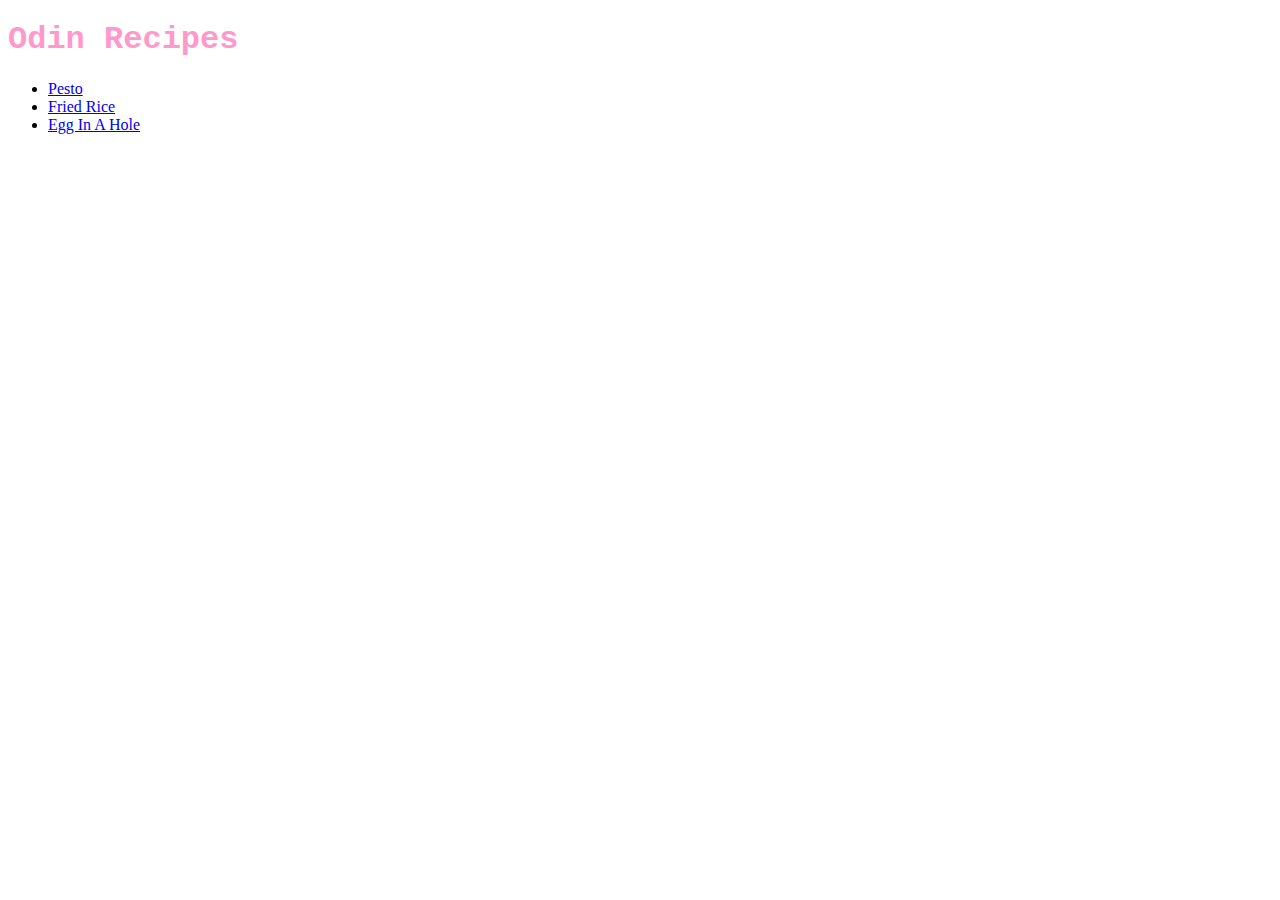
<file: index.html>
<!DOCTYPE html>
<html lang="en">
<head>
    <meta charset="UTF-8">
    <meta name="viewport" content="width=device-width, initial-scale=1.0">
    <title>Recipes</title>
    <link rel="stylesheet" href="style.css">
</head>
<body>
    <h1>Odin Recipes</h1>
        <ul>
            <li> <a href="recipes/Pesto.html">Pesto</a></li>
            <li> <a href="recipes/friedrice.html">Fried Rice</a></li>
            <li> <a href="recipes/egginhole.html">Egg In A Hole</a></li>
            
        </ul>

   
    
</body>
</html>
</file>
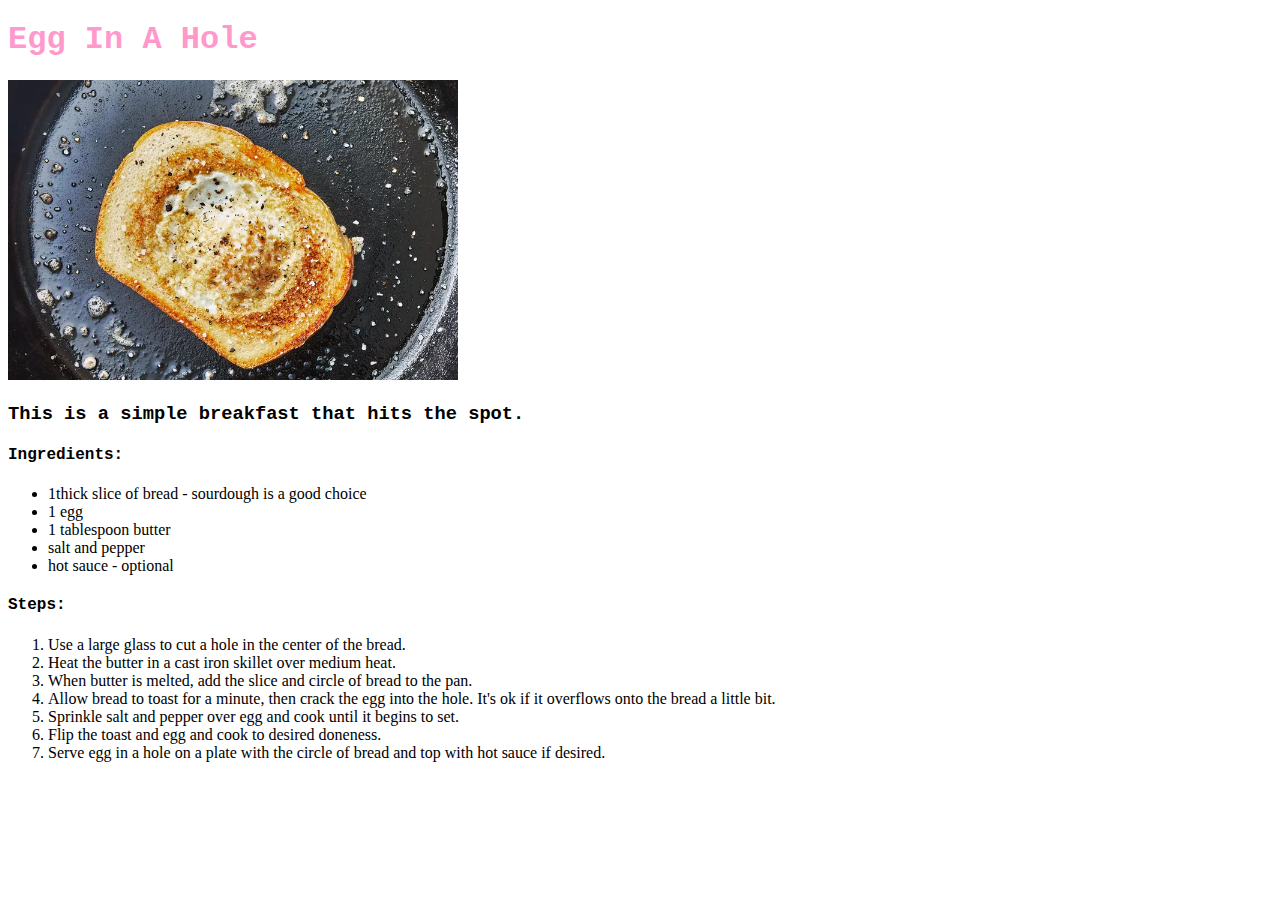
<file: recipes/egginhole.html>
<!DOCTYPE html>
<html lang="en">
<head>
    <meta charset="UTF-8">
    <meta name="viewport" content="width=device-width, initial-scale=1.0">
    <title>Egg In A Hole</title>
    <link rel="stylesheet" href="../style.css">
</head>
<body>
    <h1>Egg In A Hole</h1>
        <img src="../images/egg_hole.webp" alt="Egg In A Hole in a cast iron skillet" height="300" width="450">
    <h3>This is a simple breakfast that hits the spot.</h3>
    <h4>Ingredients:</h4>
        <ul>
            <li>1thick slice of bread - sourdough is a good choice</li>
            <li>1 egg</li>
            <li>1 tablespoon butter</li>
            <li>salt and pepper</li>
            <li>hot sauce - optional</li>
        </ul>
    <h4>Steps:</h4>
        <ol>
            <li>Use a large glass to cut a hole in the center of the bread.</li>
            <li>Heat the butter in a cast iron skillet over medium heat.</li>
            <li>When butter is melted, add the slice and circle of bread to the pan.</li>
            <li>Allow bread to toast for a minute, then crack the egg into the hole. It's ok if it overflows onto the bread a little bit.</li>
            <li>Sprinkle salt and pepper over egg and cook until it begins to set.</li>
            <li>Flip the toast and egg and cook to desired doneness.</li>
            <li>Serve egg in a hole on a plate with the circle of bread and top with hot sauce if desired.</li>
        </ol>
        
    
</body>
</html>
</file>
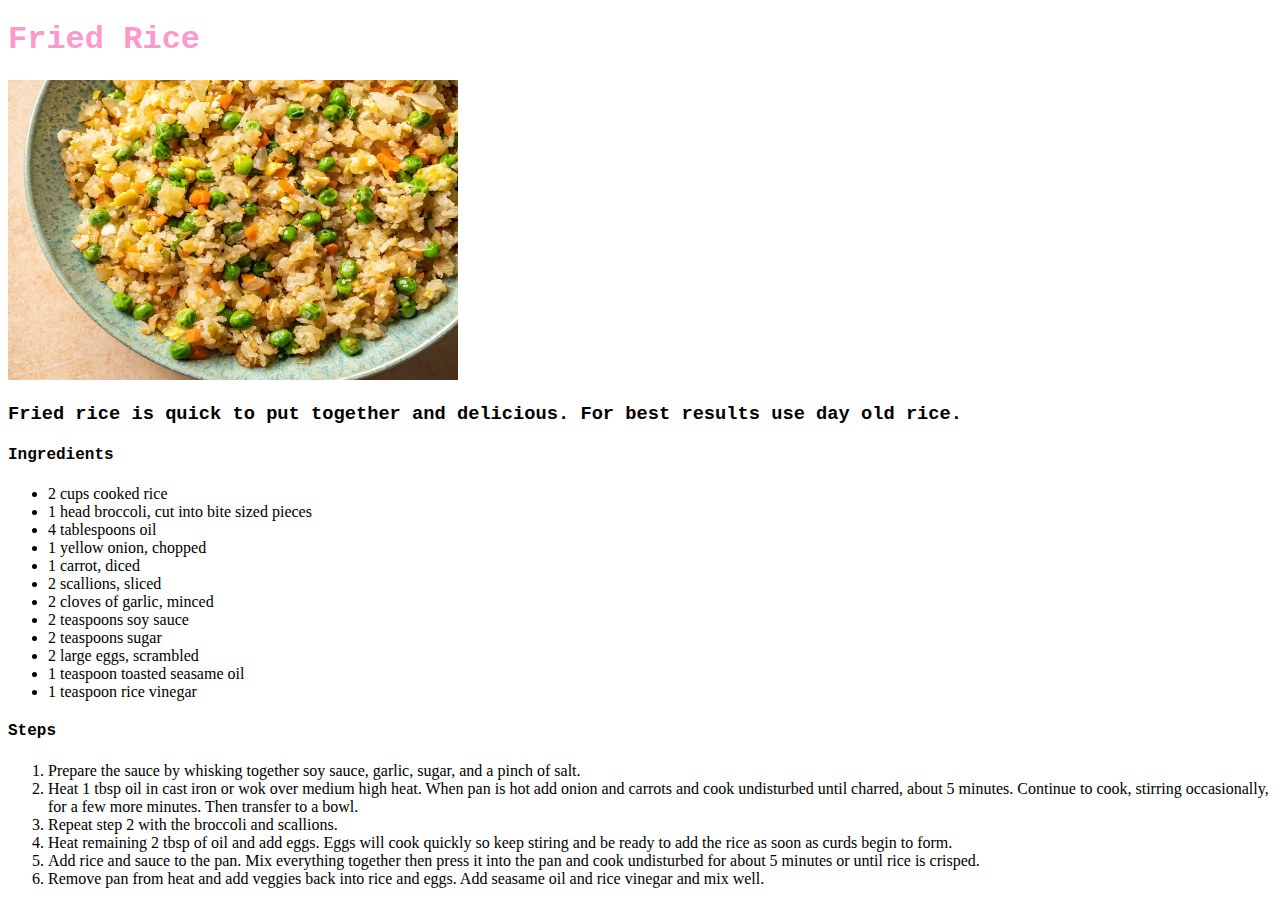
<file: recipes/friedrice.html>
<!DOCTYPE html>
<html lang="en">
<head>
    <meta charset="UTF-8">
    <meta name="viewport" content="width=device-width, initial-scale=1.0">
    <title>Fried Rice</title>
    <link rel="stylesheet" href="../style.css">
</head>
<body>
    <h1>Fried Rice</h1>
        <img src="../images/fried_rice.webp" alt="Fried rice on a plate" height="300" width="450">
    <h3>Fried rice is quick to put together and delicious. For best results use day old rice.</h3>
    <h4>Ingredients</h4>
        <ul>
            <li>2 cups cooked rice</li>
            <li>1 head broccoli, cut into bite sized pieces</li>
            <li>4 tablespoons oil</li>
            <li>1 yellow onion, chopped</li>
            <li>1 carrot, diced</li>
            <li>2 scallions, sliced</li>
            <li>2 cloves of garlic, minced</li>
            <li>2 teaspoons soy sauce</li>
            <li>2 teaspoons sugar</li>
            <li>2 large eggs, scrambled</li>
            <li>1 teaspoon toasted seasame oil</li>
            <li>1 teaspoon rice vinegar</li>
        </ul>
    <h4>Steps</h4>
        <ol>
            <li>Prepare the sauce by whisking together soy sauce, garlic, sugar, and a pinch of salt. </li>
            <li>Heat 1 tbsp oil in cast iron or wok over medium high heat. When pan is hot add onion and carrots and cook undisturbed until charred, about 5 minutes. Continue to cook, stirring occasionally, for a few more minutes. Then transfer to a bowl.</li>
            <li>Repeat step 2 with the broccoli and scallions.</li>
            <li>Heat remaining 2 tbsp of oil and add eggs. Eggs will cook quickly so keep stiring and be ready to add the rice as soon as curds begin to form.</li>
            <li>Add rice and sauce to the pan. Mix everything together then press it into the pan and cook undisturbed for about 5 minutes or until rice is crisped.</li>
            <li>Remove pan from heat and add veggies back into rice and eggs. Add seasame oil and rice vinegar and mix well. </li>
        </ol>
        
    
</body>
</html>
</file>
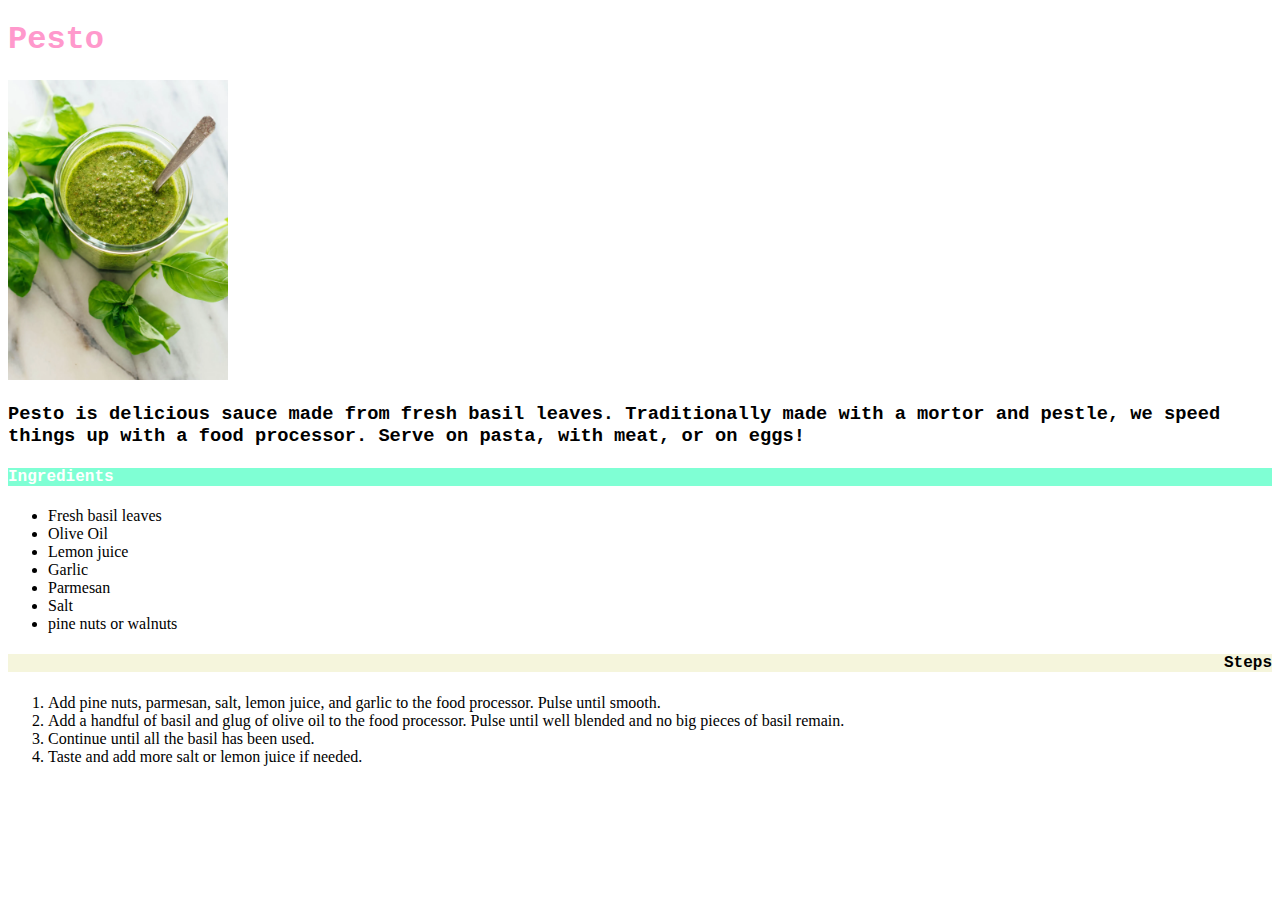
<file: recipes/pesto.html>
<!DOCTYPE html>
<html lang="en">
<head>
    <meta charset="UTF-8">
    <meta name="viewport" content="width=device-width, initial-scale=1.0">
    <title>Pesto</title>
    <link rel="stylesheet" href="../style.css">
</head>
<body>
    <h1>Pesto</h1>
        <img src=../images/pesto.webp alt="Bright green pesto in a jar" height="300" width="220">
    <h3>Pesto is delicious sauce made from fresh basil leaves. Traditionally made with a mortor and pestle, we speed things up with a food processor. Serve on pasta, with meat, or on eggs!</h3>
    <h4 class="one">Ingredients</h4>
        <ul>
            <li>Fresh basil leaves</li>
            <li>Olive Oil</li>
            <li>Lemon juice</li>
            <li>Garlic</li>
            <li>Parmesan</li>
            <li>Salt</li>
            <li>pine nuts or walnuts</li>
        </ul>
    <h4 class="two">Steps</h4>
        <ol>
            <li>Add pine nuts, parmesan, salt, lemon juice, and garlic to the food processor. Pulse until smooth.</li>
            <li>Add a handful of basil and glug of olive oil to the food processor. Pulse until well blended and no big pieces of basil remain.</li>
            <li>Continue until all the basil has been used.</li>
            <li>Taste and add more salt or lemon juice if needed.</li>
        </ol>
</body>
</html>
</file>
<file: style.css>
h1 {
    color: #ff99cc;
}

h1,
h3,
h4 {
    font-family: 'Courier New', Courier, monospace;
    font-weight: 600;
}

.one {
    background-color: aquamarine;
    color: white;
}

.two {
    background-color: beige;
    color: black;
    text-align: right;
}
</file>
